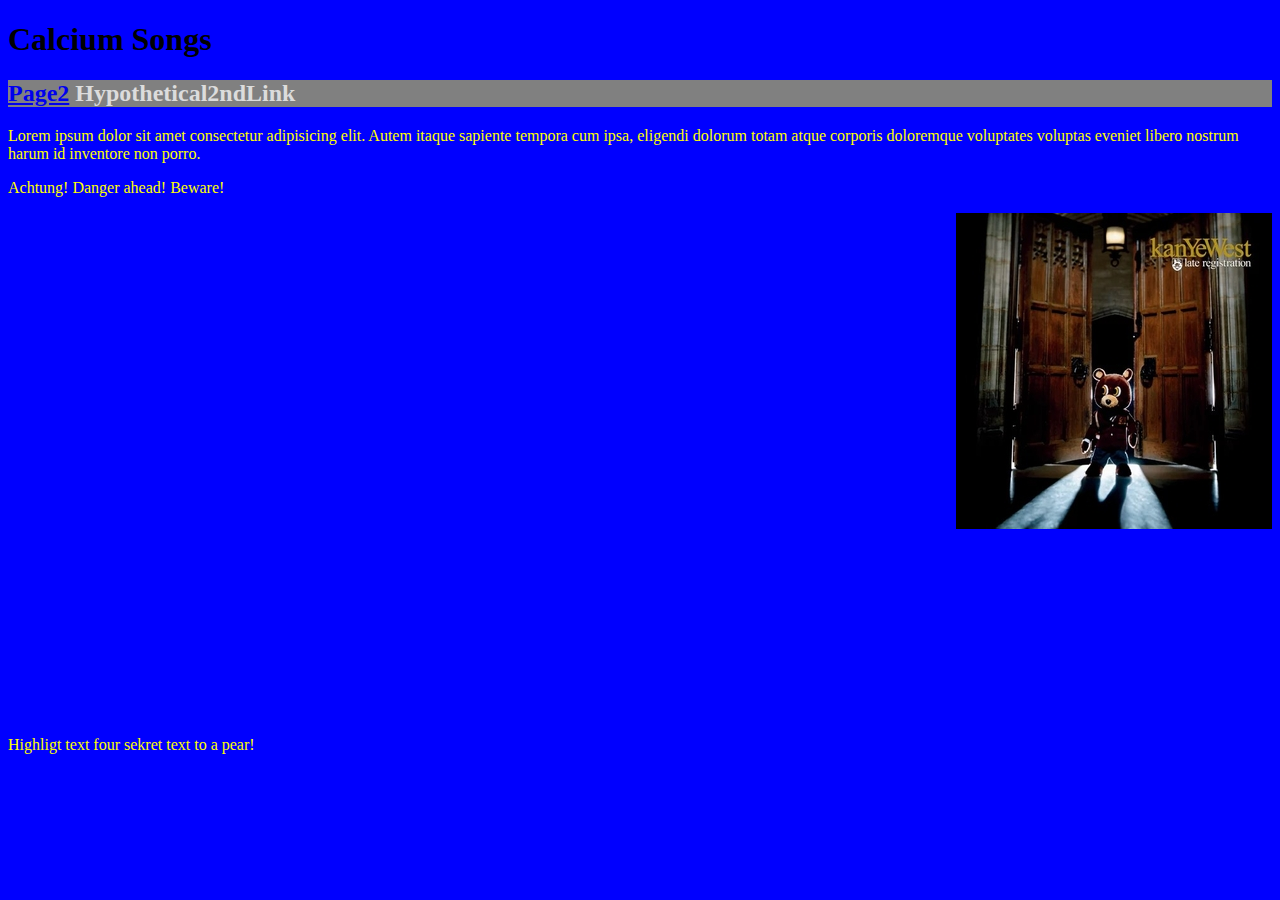
<file: Index.html>
<!DOCTYPE html>
<html lang="en">
<head>
    <meta charset="UTF-8">
    <meta name="viewport" content="width=device-width, initial-scale=1.0">
    <title>Calcium Songs</title>
    <link rel="stylesheet" href="Style.css">
</head>
<body>
    <h1><strong>Calcium Songs</strong></h1>
    <h2><a href="./Page2.html">Page2</a> Hypothetical2ndLink</h2>
    <p>Lorem ipsum dolor sit amet consectetur adipisicing elit. Autem itaque sapiente tempora cum ipsa, eligendi dolorum totam atque corporis doloremque voluptates voluptas eveniet libero nostrum harum id inventore non porro.</p>
    <p>Achtung! Danger ahead! Beware!</p>
    <img src="./Img/cover.jpg">
    <h3>Lorem ipsum dolor sit amet consectetur, adipisicing elit. Velit itaque similique fugit nemo unde eligendi sequi quod, expedita earum distinctio non deserunt harum consequatur blanditiis quam accusantium magnam at quaerat?</h3>
    <h3>Lorem ipsum dolor sit amet consectetur, adipisicing elit. Velit itaque similique fugit nemo unde eligendi sequi quod, expedita earum distinctio non deserunt harum consequatur blanditiis quam accusantium magnam at quaerat?</h3>
    <h3>Lorem ipsum dolor sit amet consectetur, adipisicing elit. Velit itaque similique fugit nemo unde eligendi sequi quod, expedita earum distinctio non deserunt harum consequatur blanditiis quam accusantium magnam at quaerat?</h3>
    <p>Highligt text four sekret text to a pear!</p>
</body>
</html>
</file>
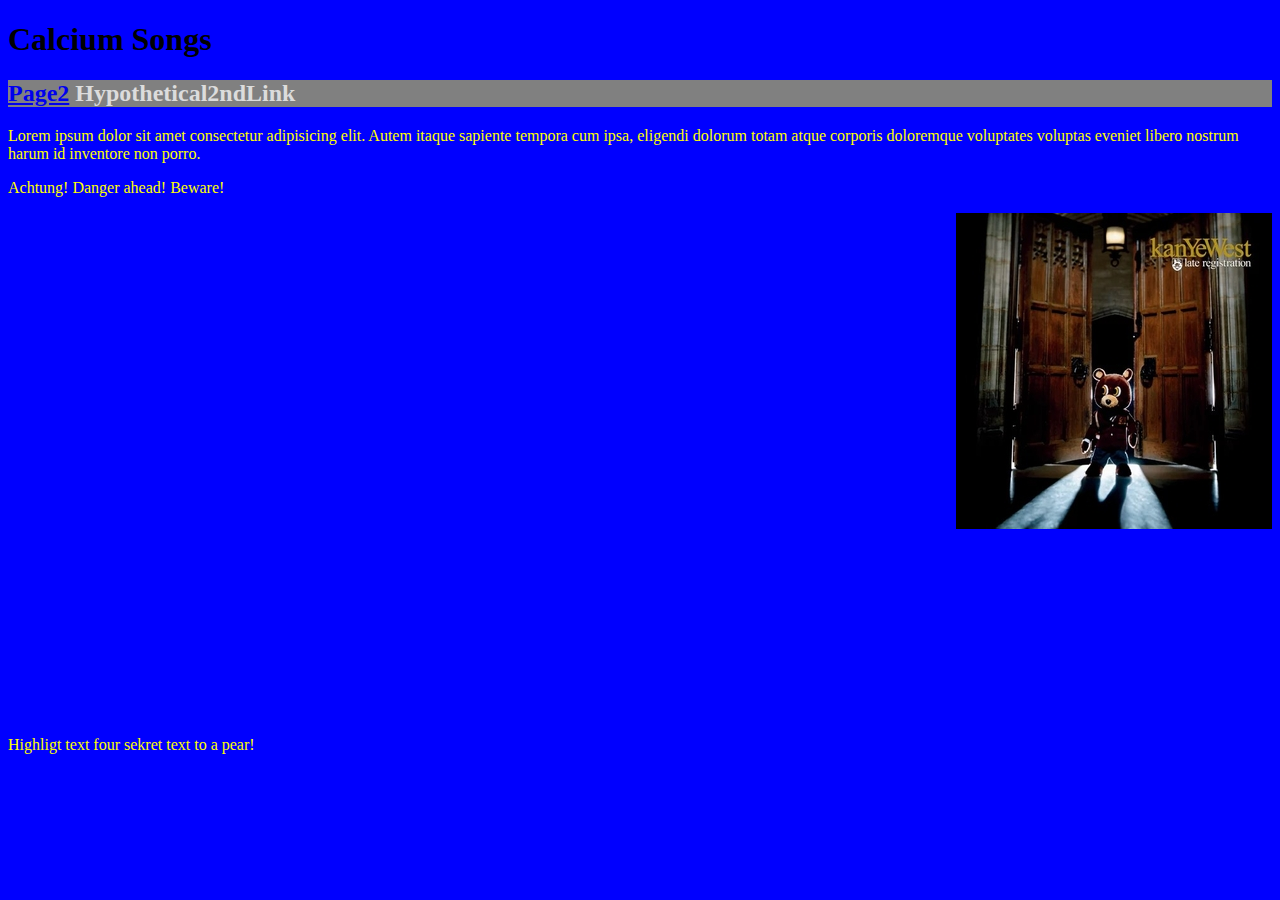
<file: index.html>
<!DOCTYPE html>
<html lang="en">
<head>
    <meta charset="UTF-8">
    <meta name="viewport" content="width=device-width, initial-scale=1.0">
    <title>Calcium Songs</title>
    <link rel="stylesheet" href="Style.css">
</head>
<body>
    <h1><strong>Calcium Songs</strong></h1>
    <h2><a href="./Page2.html">Page2</a> Hypothetical2ndLink</h2>
    <p>Lorem ipsum dolor sit amet consectetur adipisicing elit. Autem itaque sapiente tempora cum ipsa, eligendi dolorum totam atque corporis doloremque voluptates voluptas eveniet libero nostrum harum id inventore non porro.</p>
    <p>Achtung! Danger ahead! Beware!</p>
    <img src="./Img/cover.jpg">
    <h3>Lorem ipsum dolor sit amet consectetur, adipisicing elit. Velit itaque similique fugit nemo unde eligendi sequi quod, expedita earum distinctio non deserunt harum consequatur blanditiis quam accusantium magnam at quaerat?</h3>
    <h3>Lorem ipsum dolor sit amet consectetur, adipisicing elit. Velit itaque similique fugit nemo unde eligendi sequi quod, expedita earum distinctio non deserunt harum consequatur blanditiis quam accusantium magnam at quaerat?</h3>
    <h3>Lorem ipsum dolor sit amet consectetur, adipisicing elit. Velit itaque similique fugit nemo unde eligendi sequi quod, expedita earum distinctio non deserunt harum consequatur blanditiis quam accusantium magnam at quaerat?</h3>
    <p>Highligt text four sekret text to a pear!</p>
</body>
</html>
</file>
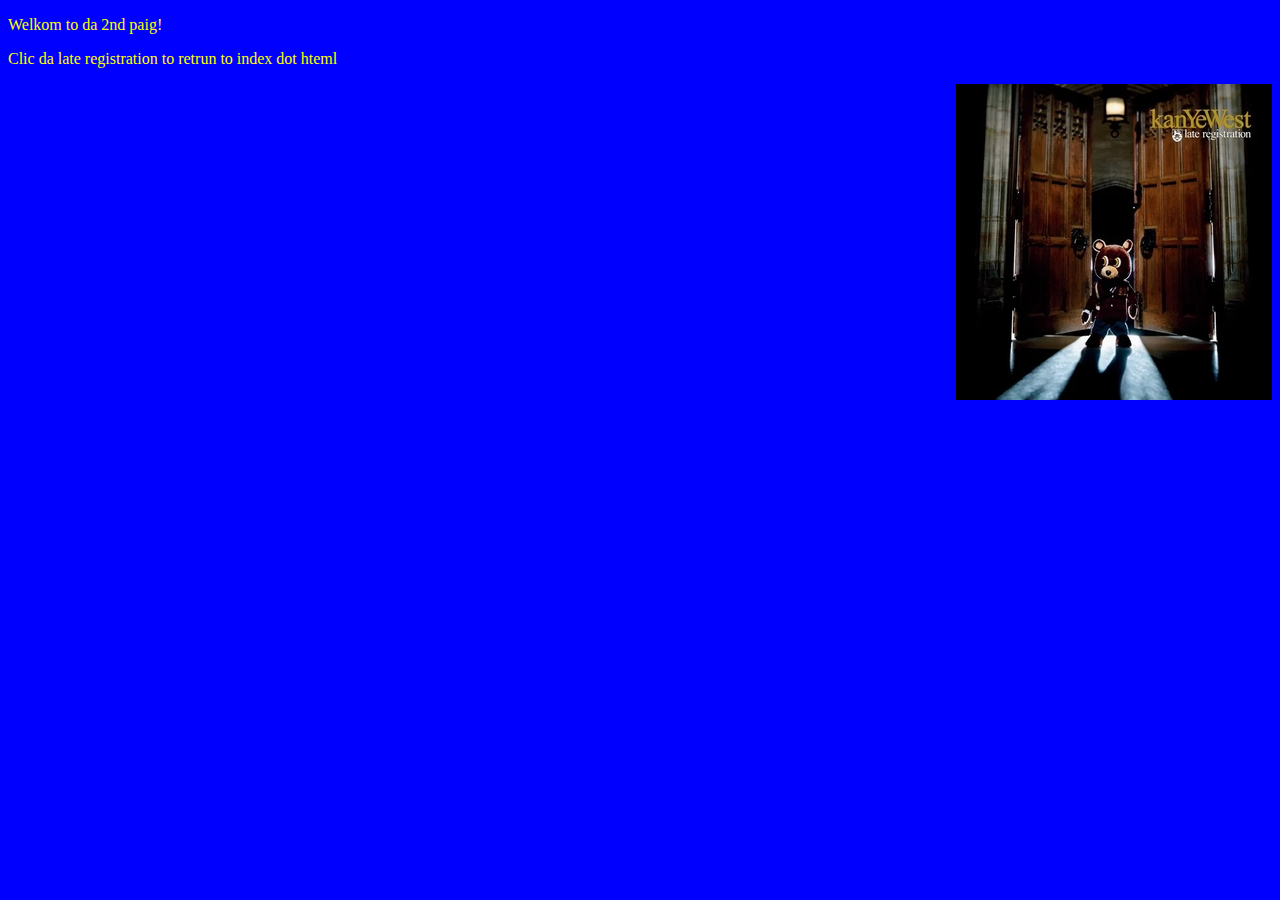
<file: Page2.html>
<!DOCTYPE html>
<html lang="en">
<head>
    <meta charset="UTF-8">
    <meta name="viewport" content="width=device-width, initial-scale=1.0">
    <title>Document</title>
    <link rel="stylesheet" href="Style.css">
</head>
<body>
    <p>Welkom to da 2nd paig!</p>
    <p>Clic da late registration to retrun to index dot hteml</p>
    <a href="./index.html"><img src="./Img/cover.jpg"></a>
</body>
</html>
</file>
<file: Style.css>
body{
    background-color: blue;
}
p{
    color:yellow;
}
h2{
    color:gainsboro;
    background-color: gray;
}
img{
    display: block;
    margin-left:auto;
}
h3{
    color:blue;
}
</file>
